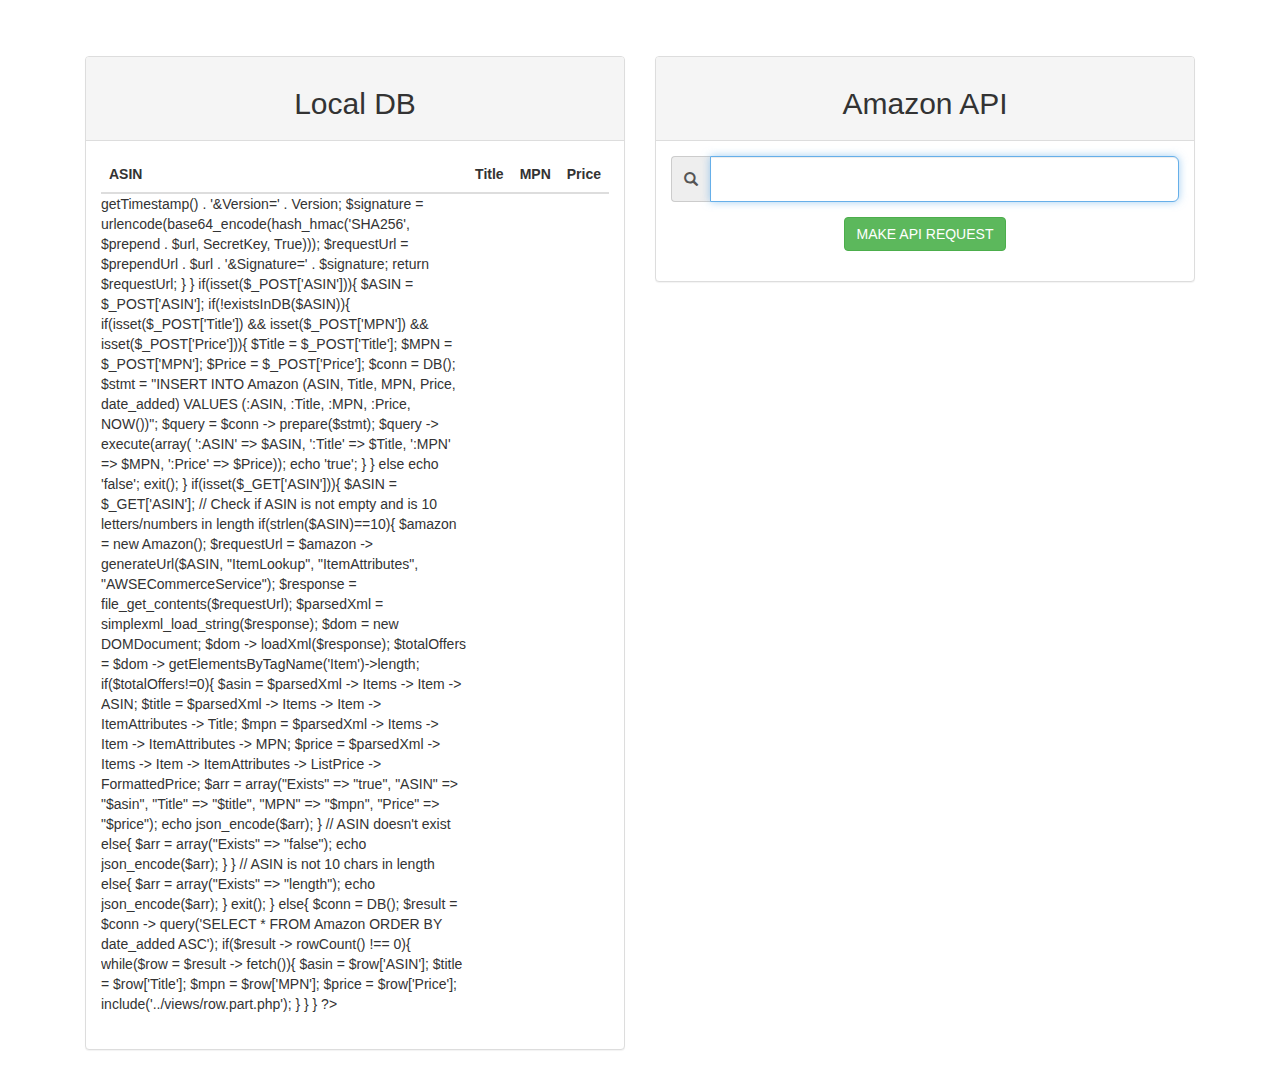
<file: index.html>
<!DOCTYPE html>
<html lang="en">

	<!-- https://github.com/dmitriyklyuzov/quantum -->

<head>
	<meta charset="UTF-8">
	<title>Dmitriy Klyuzov</title>

	<link rel="stylesheet" type="text/css" href="https://maxcdn.bootstrapcdn.com/bootstrap/3.3.7/css/bootstrap.min.css">
	<link rel="stylesheet" type="text/css" href="public/css/styles.css">

	<script type="text/javascript" src="https://ajax.googleapis.com/ajax/libs/jquery/1.12.2/jquery.min.js"></script>
	<script type="text/javascript" src="https://maxcdn.bootstrapcdn.com/bootstrap/3.3.7/js/bootstrap.min.js"></script>
	<script type="text/javascript" src="js/getRowsFromDB.js"></script>
	<script type="text/javascript" src="js/itemLookup.js"></script>
	<script type="text/javascript" src="js/insertIntoDB.js"></script>
</head>
<body>
	<div class="container">
		<div class="col-lg-6">
			<div class="panel panel-default" id="inputPanel">
				<div class="panel-heading">
					<h2 class="text-center">Local DB</h2>
				</div>

				<div class="panel-body">
					<div class="table-responsive">
						<table id="myTable" class="table">
							<thead>
								<tr>
									<th>ASIN</th>
									<th>Title</th>
									<th>MPN</th>
									<th>Price</th>
								</tr>
							</thead>
							<tbody>
								
							</tbody>
						</table>
					</div>
				</div>
			</div>
		</div>

		<div class="col-lg-6">
			<div class="panel panel-default" id="inputPanel">
				<div class="panel-heading">
					<h2 class="text-center">Amazon API</h2>
				</div>
				<div class="panel-body">
					<form onsubmit="event.preventDefault(); itemLookup($('#ASIN').val());">

						<!-- Input -->
						<div class="form-group text-center">
							<div class="input-group">
								<div class="input-group-addon">
									<span class="glyphicon glyphicon-search"></span>
								</div>
								<input type="text" name="ASIN" id="ASIN" class="form-control input-lg" placeholder="" autofocus>
							</div>
						</div>

						<!-- Button -->
						<div class="form-group form-inline text-center">
							<input type="submit" name="submit" id="requestBtn" class="btn btn-success" value="MAKE API REQUEST">
						</div>

					</form>

					<div class="table-responsive">
						<table id="myTable2" class="table displayNone">
							<thead>
								<tr>
									<th>ASIN</th>
									<th>Title</th>
									<th>MPN</th>
									<th>Price</th>
								</tr>
							</thead>
							<tbody>
								<tr id="resultRow"></tr>
								
							</tbody>
						</table>
					</div>

					<form onsubmit="event.preventDefault(); insertIntoDB($('#td_ASIN').html(), $('#td_Title').html(), $('#td_MPN').html(), $('#td_Price').html());">
						
						<!-- Button -->
						<div class="text-center">
							<input type="submit" name="submit" id="insertBtn" class="btn btn-success displayNone" value="INSERT INTO DB">
						</div>
					</form>

				</div>
			</div>
		</div>
	</div>
</body>
	<script>
		$(document).ready(function(){
			getRowsFromDB();
		});
	</script>
</html>
</file>
<file: public/css/styles.css>
body{
	padding-top: 4em;
}

#myTable2{
	/*display: none;*/
}

#insertBtn{
	/*display: none;*/
}

.displayNone{
	display: none;
}
</file>
